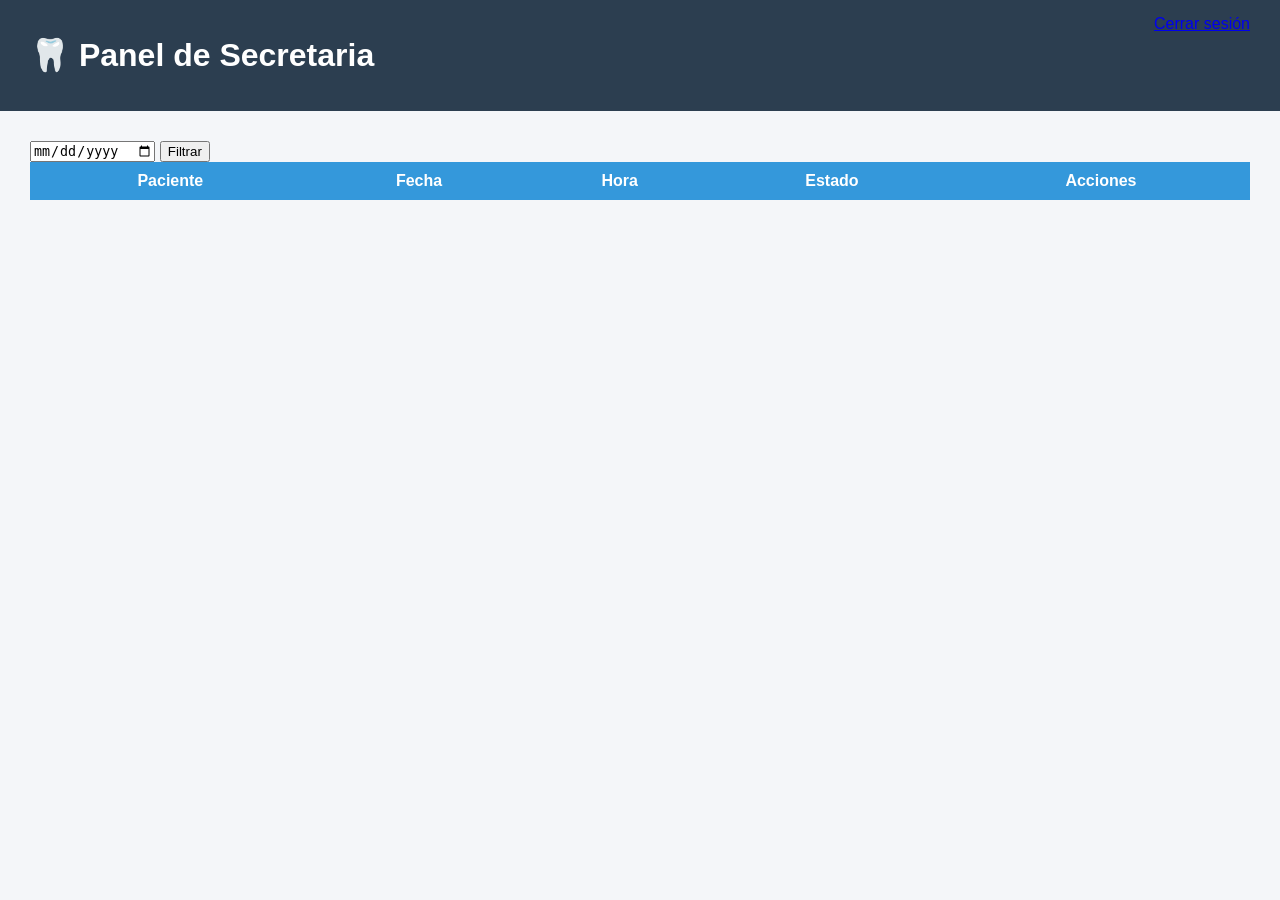
<file: public/secretaria.html>
<!DOCTYPE html>
<html lang="es">
<head>
<meta charset="UTF-8">
<title>Panel Secretaria</title>
<link rel="stylesheet" href="css/secretaria.css">
</head>
<body>

<header class="header">
  <h1>🦷 Panel de Secretaria</h1>
  <a href="../auth/logout.php" class="logout">Cerrar sesión</a>
</header>

<main class="container">

  <section class="filtro">
    <input type="date" id="fechaFiltro">
    <button onclick="cargarCitas()">Filtrar</button>
  </section>

  <table>
    <thead>
      <tr>
        <th>Paciente</th>
        <th>Fecha</th>
        <th>Hora</th>
        <th>Estado</th>
        <th>Acciones</th>
      </tr>
    </thead>
    <tbody id="tablaCitas"></tbody>
  </table>

</main>
</file>
<file: public/css/secretaria.css>
body {
  margin: 0;
  font-family: Arial;
  background: #f4f6f9;
}

.header {
  background: #2c3e50;
  color: white;
  padding: 15px 30px;
  display: flex;
  justify-content: space-between;
}

.container {
  padding: 30px;
}

table {
  width: 100%;
  border-collapse: collapse;
  background: white;
}

th {
  background: #3498db;
  color: white;
  padding: 10px;
}

td {
  padding: 10px;
  text-align: center;
}

.aceptar {
  background: #2ecc71;
  color: white;
  border: none;
  padding: 6px;
  cursor: pointer;
}

.cancelar {
  background: #e74c3c;
  color: white;
  border: none;
  padding: 6px;
  cursor: pointer;
}

button:hover {
  opacity: 0.8;
}
</file>
